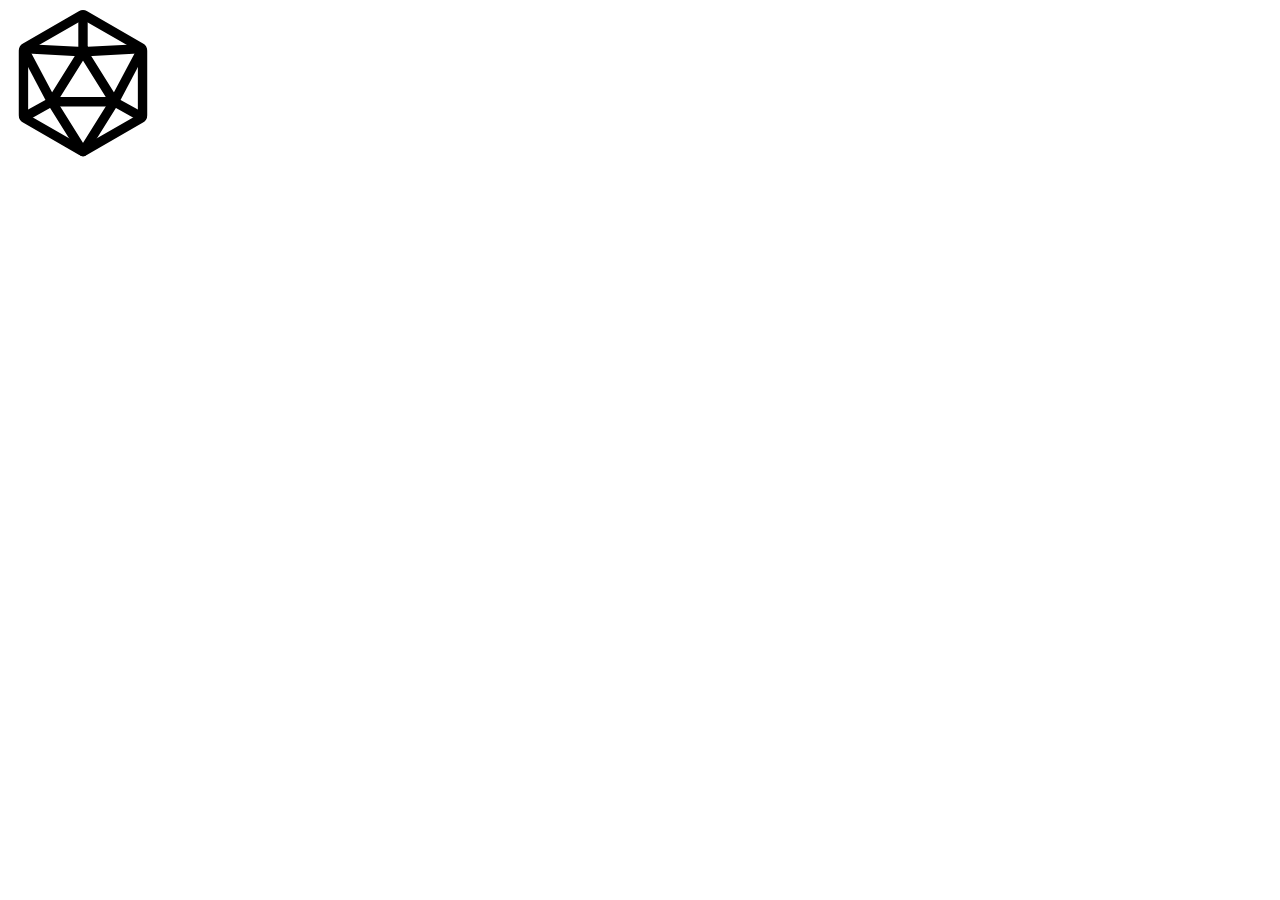
<file: anim-test.html>
<!DOCTYPE html>
<html lang="en">
<head>
  <meta charset="UTF-8">
  <meta name="viewport" content="width=device-width, initial-scale=1.0">
  <title>Anim Test</title>
</head>
<body>
  
  <svg width="150" height="150" viewBox="0 0 24 24" stroke-width="1.5" fill="none" xmlns="http://www.w3.org/2000/svg"> <path d="M11.7 1.1732C11.8856 1.06603 12.1144 1.06603 12.3 1.17321L21.2263 6.3268C21.4119 6.43397 21.5263 6.63205 21.5263 6.84641V17.1536C21.5263 17.3679 21.4119 17.566 21.2263 17.6732L12.3 22.8268C12.1144 22.934 11.8856 22.934 11.7 22.8268L2.77372 17.6732C2.58808 17.566 2.47372 17.3679 2.47372 17.1536V6.84641C2.47372 6.63205 2.58808 6.43397 2.77372 6.32679L11.7 1.1732Z" stroke="currentColor" stroke-linecap="round" stroke-linejoin="round"/> <path d="M17 15L7 15L12 7L17 15Z" stroke="currentColor" stroke-linecap="round" stroke-linejoin="round"/> <path d="M2.5 6.5L12 7" stroke="currentColor" stroke-linejoin="round"/> <path d="M2.5 6.5L7 15" stroke="currentColor" stroke-linejoin="round"/> <path d="M21.5 6.5L17 15" stroke="currentColor" stroke-linejoin="round"/> <path d="M21.5 6.5L12 6.99995L12 1" stroke="currentColor" stroke-linejoin="round"/> <path d="M21.5 17.5L17 15" stroke="currentColor" stroke-linejoin="round"/> <path d="M2.5 17.5L7 15" stroke="currentColor" stroke-linejoin="round"/> <path d="M7 15L12 23L17 15" stroke="currentColor" stroke-linejoin="round"/> </svg>

</body>
</html>
</file>
